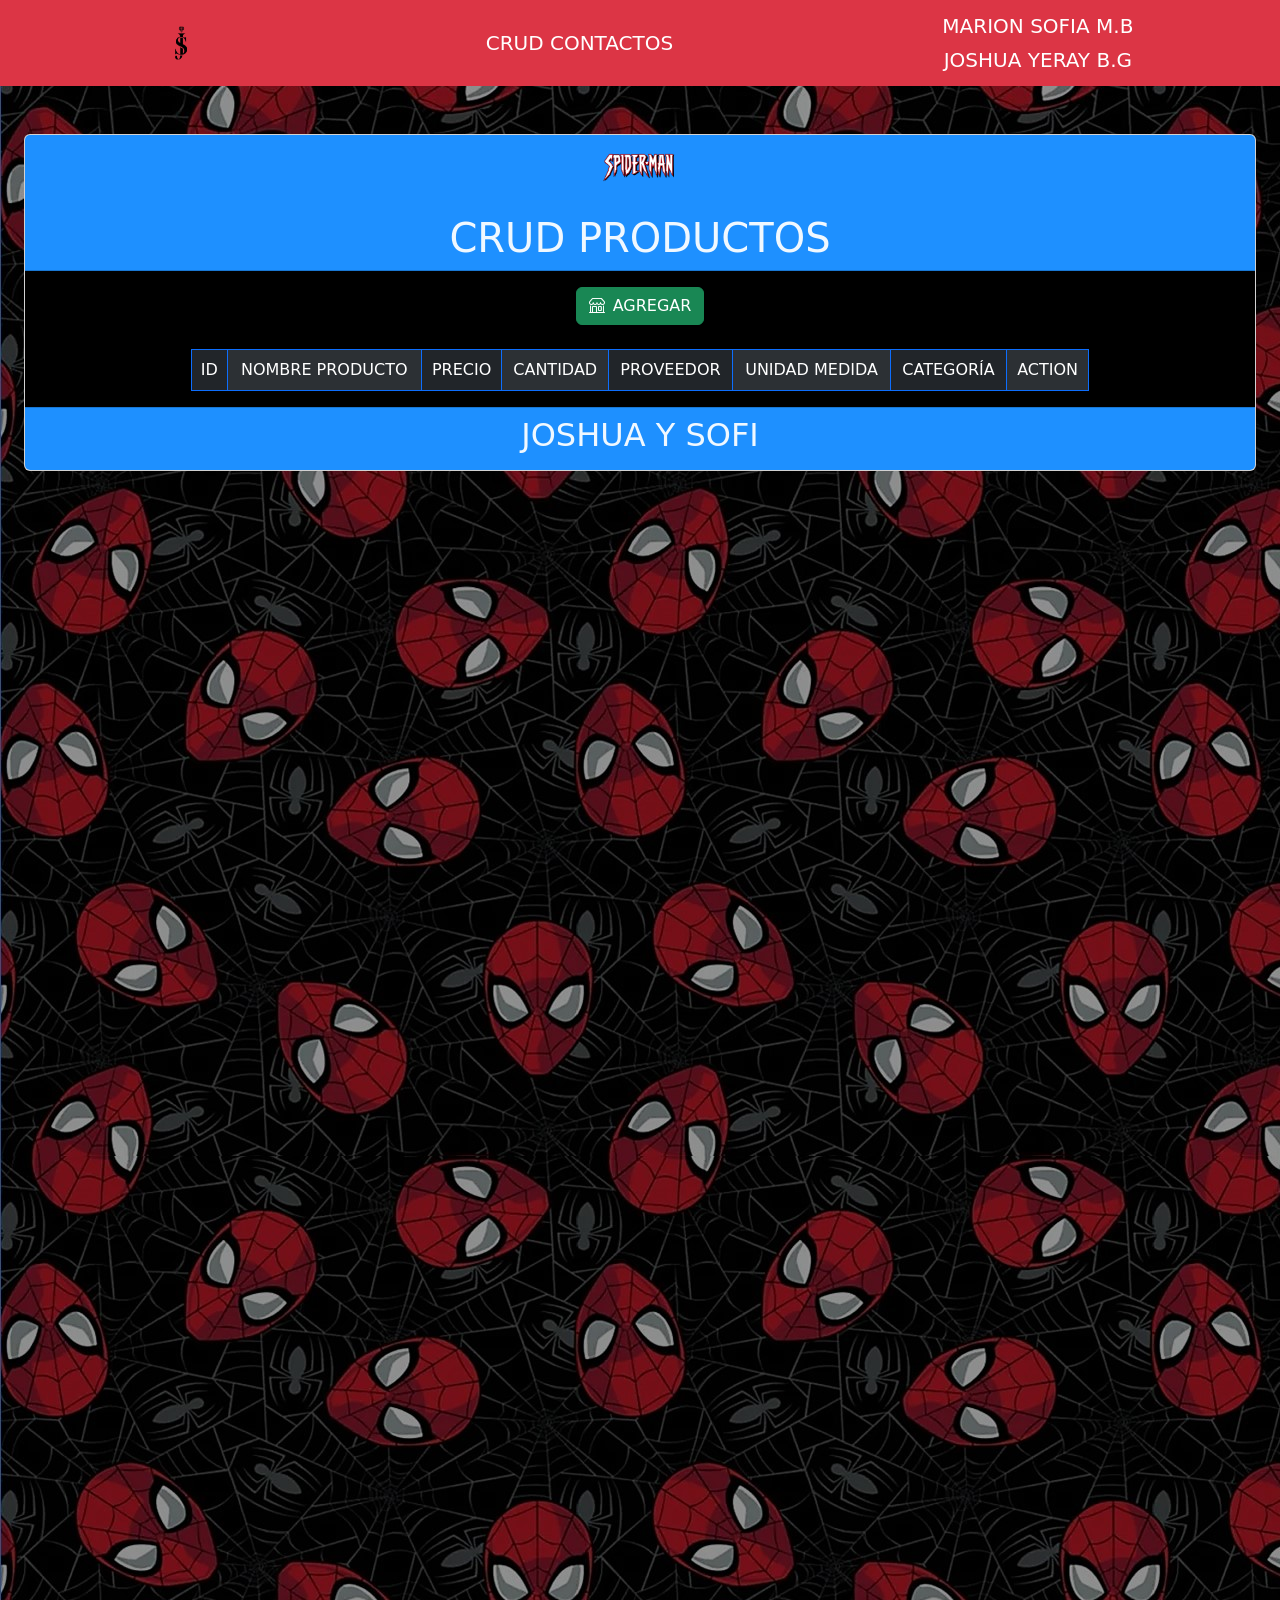
<file: P3Producto/index.html>
<!DOCTYPE html>
<html lang="en">
<head>
    <meta charset="UTF-8">
    <meta name="viewport" content="width=device-width, initial-scale=1.0">
    <title>CRUD PRODUCTOS</title>
    <link rel="stylesheet" href="assets/css/bootstrap-icons.min.css">
    <link rel="stylesheet" href="assets/css/bootstrap.min.css">
    <link rel="stylesheet" href="https://cdn.jsdelivr.net/npm/bootstrap-icons@1.11.3/font/bootstrap-icons.min.css">
    <link rel="stylesheet" href="style.css">
</head>
<body class="text-center" onload="cargarProductos()">

    <nav class="navbar bg-danger" data-bs-theme="dark">  
        <div class="container-fluid text-center">
    <img src="assets/img/jsL.png" alt="Logo" width="70" height="70" class="d-inline-block align-text-top m-auto"><br><br>
    <h1 class="navbar-brand m-auto">CRUD CONTACTOS</h1>
    <span class="d-inline-block align-text-top m-auto">
    <h1 class="navbar-brand m-auto">MARION SOFIA M.B</h1> 
            
            <h1 class="navbar-brand m-auto">JOSHUA YERAY B.G</h1> 
        </span>              
    </div>
    </nav>
    
      <br><br>

    <div class="container-fluid">
        <div class="container-fluid">
            <div class="card text-center">
                <div class="card-header">
                    <img src="assets/img/LS.png" alt="Logo" width="80"  class="d-inline-block align-text-top m-auto"><br><br>
                    <h1 class="text-center w-100 m-auto">CRUD PRODUCTOS</h1>
                </div>
                
                <div class="card-body">
                    <button class="btn btn-success" data-bs-toggle="modal" data-bs-target="#addProducto"><i class="bi bi-shop me-2"></i>AGREGAR</button>

                      <table class="table w-75 m-auto mt-4 table-striped-columns table-dark table-bordered border-primary">
                        <tr>
                            <td>ID</td>
                            <td>NOMBRE PRODUCTO</td>
                            <td>PRECIO</td>
                            <td>CANTIDAD</td>
                            <td>PROVEEDOR</td>
                            <td>UNIDAD MEDIDA</td>
                            <td>CATEGORÍA</td>
                            <td colspan="2">ACTION</td>
                        </tr>

                        <tbody id="listaProductos">

                        </tbody>

                      </table>
    
                </div>
                <div class="card-footer text-body-dark">
                    <h2>JOSHUA Y SOFI</h2>
                </div>
            </div>
    </div>

   

    <div class="modal fade" id="addProducto" tabindex="-1" aria-labelledby="exampleModalLabel" aria-hidden="true">
        <div class="modal-dialog modal-dialog-centered">
            <div class="modal-content">
            <div class="modal-header">
                <h1 class="modal-title fs-5 w-100 m-auto" id="exampleModalLabel">AGREGAR PRODUCTOS</h1>
                <button type="button" class="btn-close" data-bs-dismiss="modal" aria-label="Close"></button>
            </div>
            <div class="modal-body">
                <form>
                    <div class="mb-3">
                        <label  class="form-label">NOMBRE PRODUCTO:</label>
                        <input type="text" class="form-control text-center" id="nombre">
                    </div>
                    <div class="mb-3">
                        <label  class="form-label">PRECIO:</label>
                        <input type="number" class="form-control text-center" id="precio">
                    </div>
                    <div class="mb-3">
                        <label  class="form-label">CANTIDA:</label>
                        <input type="number" class="form-control text-center" id="cantidad">
                    </div>
                    <div class="mb-3">
                        <label  class="form-label">PROVEEDOR:</label>
                        <input type="text" class="form-control text-center" id="proveedor">
                    </div>
                    <div class="mb-3">
                        <label  class="form-label">UNIDAD DE MEDIDA(KG,G,L,ML):</label>
                        <input type="text" class="form-control text-center" id="unidadm">
                    </div>
                    <div class="mb-3">
                        <label  class="form-label">CATEGORIA:</label>
                        <input type="text" class="form-control text-center" id="categoria">
                    </div>
                </form>                
            </div>
            <div class="modal-footer">

                <button type="button" class="btn btn-success" id="btnGuardar" data-bs-dismiss="modal"><i class="bi bi-check2-circle me-2"></i>GUARDAR</button>
                <button type="button" class="btn btn-danger" data-bs-dismiss="modal"><i class="bi bi-x-circle me-2"></i>CANCELAR</button>              
            </div>
            </div>
        </div>
    </div> 

    <div class="modal fade" id="editProducto" tabindex="-1" aria-labelledby="exampleModalLabel" aria-hidden="true">
        <div class="modal-dialog modal-dialog-centered">
            <div class="modal-content">
            <div class="modal-header">
                <h1 class="modal-title fs-5 w-100 m-auto" id="exampleModalLabel">ACTUALIZAR PRODUCTO</h1>
                <button type="button" class="btn-close" data-bs-dismiss="modal" aria-label="Close"></button>
            </div>
            <div class="modal-body">
                <form>
                    <div class="mb-3">
                        <label  class="form-label">NOMBRE PRODUCTO:</label>
                        <input type="text" class="form-control text-center" id="enombre">
                    </div>
                    <div class="mb-3">
                        <label  class="form-label">PRECIO:</label>
                        <input type="number" class="form-control text-center" id="eprecio">
                    </div>
                    <div class="mb-3">
                        <label  class="form-label">CANTIDAD:</label>
                        <input type="number" class="form-control text-center" id="ecantidad">
                    </div>
                    <div class="mb-3">
                        <label  class="form-label">PROVEEDOR:</label>
                        <input type="text" class="form-control text-center" id="eproveedor">
                    </div>
                    <div class="mb-3">
                        <label  class="form-label">UNIDAD DE MEDIDA(KG,G,L,ML):</label>
                        <input type="text" class="form-control text-center" id="eunidadm">
                    </div>
                    <div class="mb-3">
                        <label  class="form-label">CATEGORIA:</label>
                        <input type="text" class="form-control text-center" id="ecategoria">
                    </div>
                </form>                
            </div>
            <div class="modal-footer">
                <input type="hidden" id="id">
                
                <button type="button" class="btn btn-success" onclick="actualizarProducto()" data-bs-dismiss="modal"><i class="bi bi-download me-2"></i>ACTUALIZAR</button>
                <button type="button" class="btn btn-danger" data-bs-dismiss="modal"><i class="bi bi-x-circle me-2"></i>CANCELAR</button>              
            </div>
            </div>
        </div>
    </div> 


    <script src="assets/js/bootstrap.bundle.js"></script>
    <script src="assets/js/sweetalert2.all.min.js"></script>
    <script src="assets/js/app.js"></script>
    
</body>
</html>
</file>
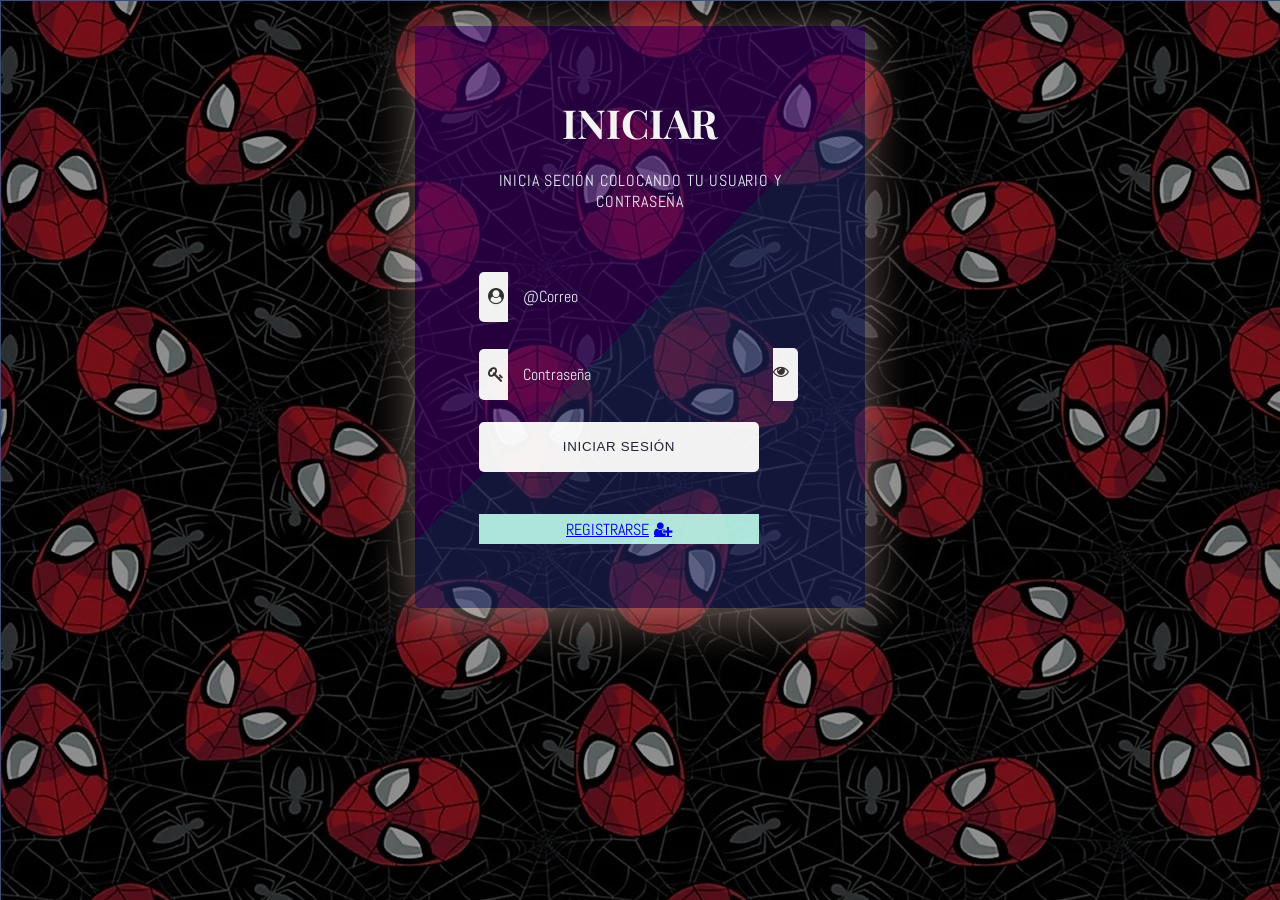
<file: P5/index.html>
<!DOCTYPE html>
<html lang="en">

<head>
   <meta charset="UTF-8">
   <meta http-equiv="X-UA-Compatible" content="IE=edge">
   <meta name="viewport" content="width=device-width, initial-scale=1.0">
   <title>LOGIN</title>
   <link rel='stylesheet' href='https://maxcdn.bootstrapcdn.com/font-awesome/4.7.0/css/font-awesome.min.css'>
   <link rel="stylesheet" href="assets/css/style.css">
   <link rel="stylesheet" href="assets/css/estilo.css">


</head>

<body>
   <!-- partial:index.partial.html -->

   <!-- LOGN IN FORM by Omar Dsoky -->
   <div id="form"> <!--   con = Container  for items in the form-->
      <div class="con">
         <!--     Start  header Content  -->
         <header class="head-form">
            <h2>INICIAR</h2><br>
            <!--     A welcome message or an explanation of the login form -->
            <p>INICIA SECIÓN COLOCANDO TU USUARIO Y CONTRASEÑA</p>
         </header>
         <!--     End  header Content  -->
         <br>
         <div class="field-set">

            <!--   user name -->
            <span class="input-item">
               <i class="fa fa-user-circle"></i>
            </span>
            <!--   user name Input-->
            <input class="form-input" id="txt-input" type="text" placeholder="@Correo">

            <br><br>

            <!--   Password -->

            <span class="input-item">
               <i class="fa fa-key"></i>
            </span>
            <!--   Password Input-->
            <input class="form-input" type="password" placeholder="Contraseña" id="pwd" name="password">

            <!--      Show/hide password  -->
            <span>
               <i class="fa fa-eye" aria-hidden="true" type="button" id="eye"></i>
            </span>



            <!--        buttons -->    
            <!--      button LogIn -->
            <button id="btnI" onclick="login()"> INICIAR SESIÓN </button>
            <a href="registrar.html" class="link-with-icon">REGISTRARSE <i class="fa fa-user-plus"
                  aria-hidden="true"></i></a>

         </div>

         <!--   other buttons -->


         <!--   End Conrainer  -->
      </div>

      <!-- End Form -->
   </div>

   <!-- partial -->
   <script src="assets/js/script.js"></script>
   <script src="assets/js/bootstrap.bundle.js"></script>
   <script src="assets/js/sweetalert2.all.min.js"></script>
</body>

</html>
</file>
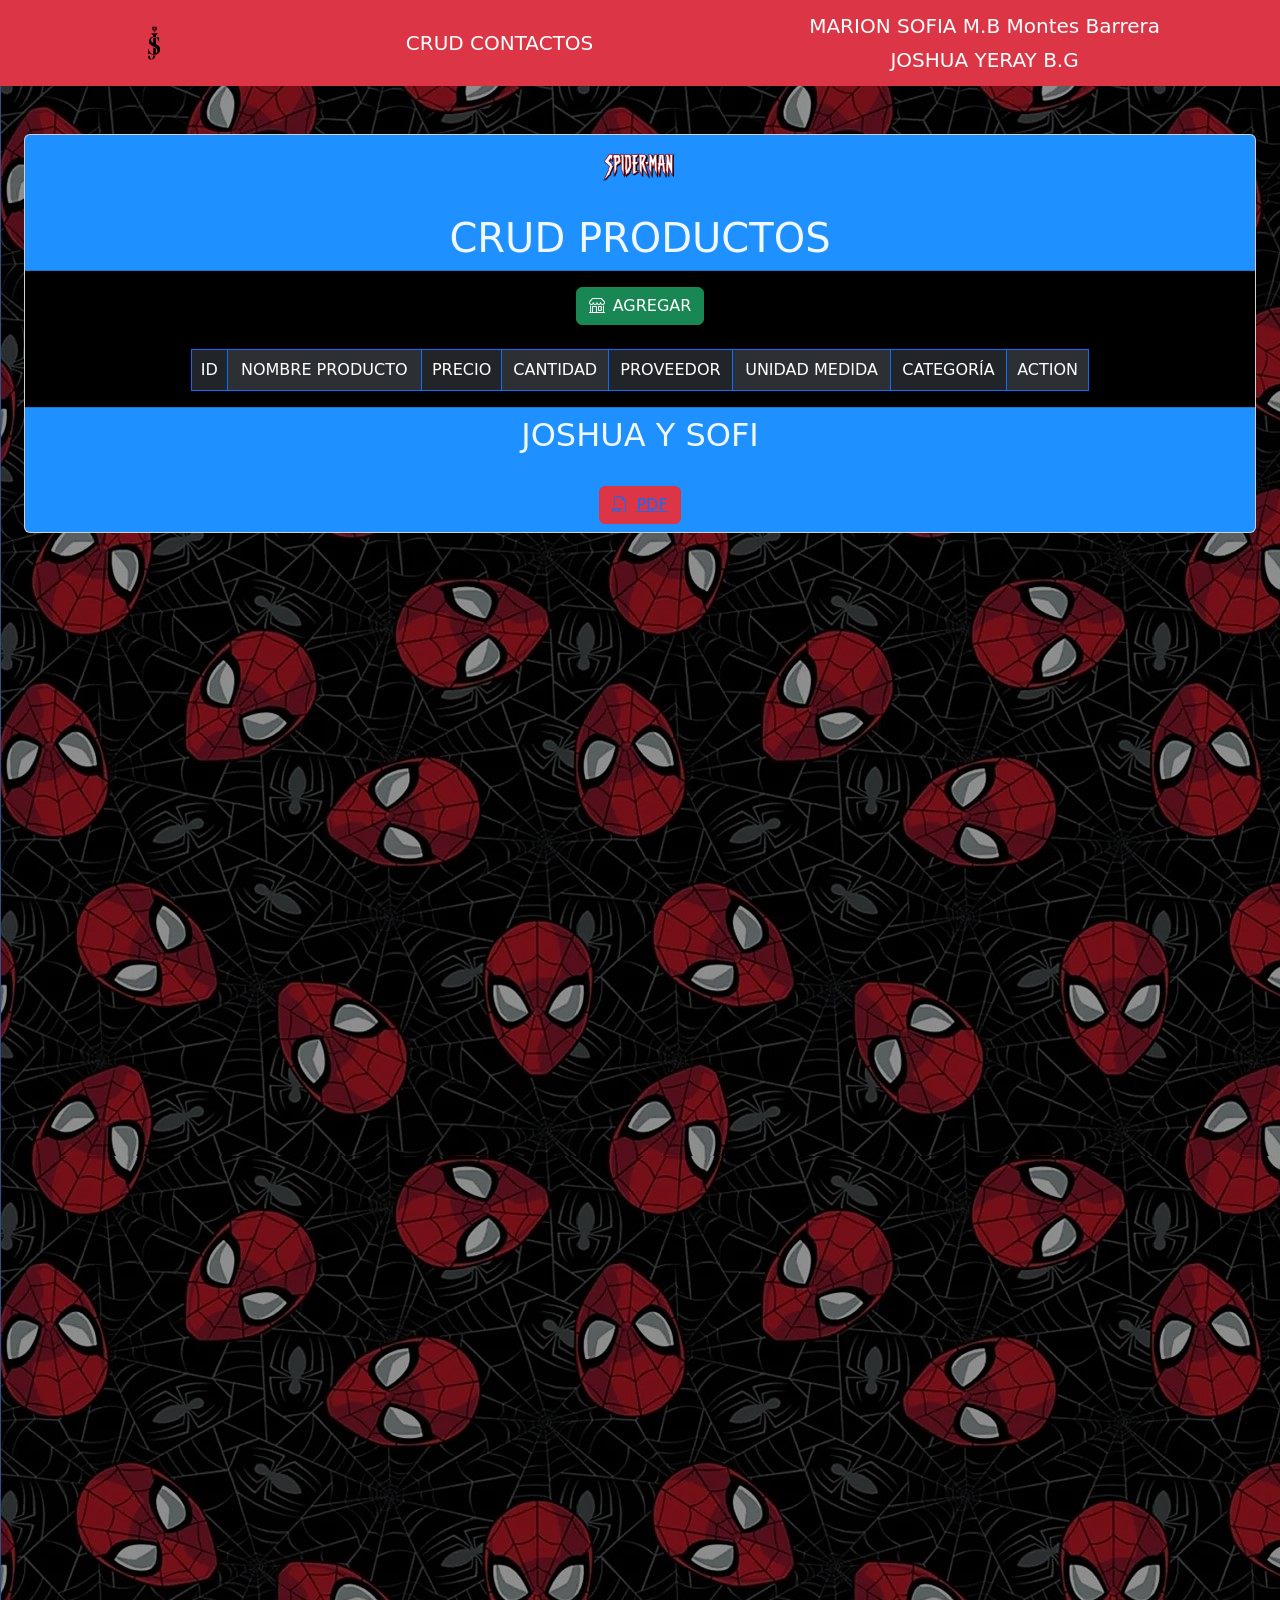
<file: P6ProductoPDF/index.html>
<!DOCTYPE html>
<html lang="en">
<head>
    <meta charset="UTF-8">
    <meta name="viewport" content="width=device-width, initial-scale=1.0">
    <title>CRUD PRODUCTOS</title>
    <link rel="stylesheet" href="assets/css/bootstrap-icons.min.css">
    <link rel="stylesheet" href="assets/css/bootstrap.min.css">
    <link rel="stylesheet" href="https://cdn.jsdelivr.net/npm/bootstrap-icons@1.11.3/font/bootstrap-icons.min.css">
    <link rel="stylesheet" href="style.css">

</head>
<body class="text-center" onload="cargarProductos()">

    <nav class="navbar bg-danger" data-bs-theme="dark">  
        <div class="container-fluid text-center">
    <img src="assets/img/jsL.png" alt="Logo" width="70" height="70" class="d-inline-block align-text-top m-auto"><br><br>
    <h1 class="navbar-brand m-auto">CRUD CONTACTOS</h1>
    <span class="d-inline-block align-text-top m-auto">
    <h1 class="navbar-brand m-auto">MARION SOFIA M.B Montes Barrera</h1> 
            
            <h1 class="navbar-brand m-auto">JOSHUA YERAY B.G</h1> 
        </span>              
    </div>
    </nav>
    
      <br><br>

    <div class="container-fluid">
        <div class="container-fluid">
            <div class="card text-center">
                <div class="card-header">
                    <img src="assets/img/LS.png" alt="Logo" width="80"  class="d-inline-block align-text-top m-auto"><br><br>
                    <h1 class="text-center w-100 m-auto">CRUD PRODUCTOS</h1>
                </div>
                
                <div class="card-body">
                    <button class="btn btn-success" data-bs-toggle="modal" data-bs-target="#addProducto"><i class="bi bi-shop me-2"></i>AGREGAR</button>

                      <table class="table w-75 m-auto mt-4 table-striped-columns table-dark table-bordered border-primary">
                        <tr>
                            <td>ID</td>
                            <td>NOMBRE PRODUCTO</td>
                            <td>PRECIO</td>
                            <td>CANTIDAD</td>
                            <td>PROVEEDOR</td>
                            <td>UNIDAD MEDIDA</td>
                            <td>CATEGORÍA</td>
                            <td colspan="2">ACTION</td>
                        </tr>

                        <tbody id="listaProductos">

                        </tbody>

                      </table>

                </div>
                <div class="card-footer text-body-dark">
                    <h2>JOSHUA Y SOFI</h2><br>
                    <button class="btn btn-danger "><a href="assets/reportes/reportes.php"><i class="bi bi-filetype-pdf me-2"></i>PDF</a></button>

                </div>
            </div>
    </div>



    <div class="modal fade" id="addProducto" tabindex="-1" aria-labelledby="exampleModalLabel" aria-hidden="true">
        <div class="modal-dialog modal-dialog-centered">
            <div class="modal-content">
            <div class="modal-header">
                <h1 class="modal-title fs-5 w-100 m-auto" id="exampleModalLabel">AGREGAR PRODUCTOS</h1>
                <button type="button" class="btn-close" data-bs-dismiss="modal" aria-label="Close"></button>
            </div>
            <div class="modal-body">
                <form>
                    <div class="mb-3">
                        <label  class="form-label">NOMBRE PRODUCTO:</label>
                        <input type="text" class="form-control text-center" id="nombre">
                    </div>
                    <div class="mb-3">
                        <label  class="form-label">PRECIO:</label>
                        <input type="number" class="form-control text-center" id="precio">
                    </div>
                    <div class="mb-3">
                        <label  class="form-label">CANTIDA:</label>
                        <input type="number" class="form-control text-center" id="cantidad">
                    </div>
                    <div class="mb-3">
                        <label  class="form-label">PROVEEDOR:</label>
                        <input type="text" class="form-control text-center" id="proveedor">
                    </div>
                    <div class="mb-3">
                        <label  class="form-label">UNIDAD DE MEDIDA(KG,G,L,ML):</label>
                        <input type="text" class="form-control text-center" id="unidadm">
                    </div>
                    <div class="mb-3">
                        <label  class="form-label">CATEGORIA:</label>
                        <input type="text" class="form-control text-center" id="categoria">
                    </div>
                </form>                
            </div>
            <div class="modal-footer">

                <button type="button" class="btn btn-success" id="btnGuardar" data-bs-dismiss="modal"><i class="bi bi-check2-circle me-2"></i>GUARDAR</button>
                <button type="button" class="btn btn-danger" data-bs-dismiss="modal"><i class="bi bi-x-circle me-2"></i>CANCELAR</button>              
            </div>
            </div>
        </div>
    </div> 

    <div class="modal fade" id="editProducto" tabindex="-1" aria-labelledby="exampleModalLabel" aria-hidden="true">
        <div class="modal-dialog modal-dialog-centered">
            <div class="modal-content">
            <div class="modal-header">
                <h1 class="modal-title fs-5 w-100 m-auto" id="exampleModalLabel">ACTUALIZAR PRODUCTO</h1>
                <button type="button" class="btn-close" data-bs-dismiss="modal" aria-label="Close"></button>
            </div>
            <div class="modal-body">
                <form>
                    <div class="mb-3">
                        <label  class="form-label">NOMBRE PRODUCTO:</label>
                        <input type="text" class="form-control text-center" id="enombre">
                    </div>
                    <div class="mb-3">
                        <label  class="form-label">PRECIO:</label>
                        <input type="number" class="form-control text-center" id="eprecio">
                    </div>
                    <div class="mb-3">
                        <label  class="form-label">CANTIDAD:</label>
                        <input type="number" class="form-control text-center" id="ecantidad">
                    </div>
                    <div class="mb-3">
                        <label  class="form-label">PROVEEDOR:</label>
                        <input type="text" class="form-control text-center" id="eproveedor">
                    </div>
                    <div class="mb-3">
                        <label  class="form-label">UNIDAD DE MEDIDA(KG,G,L,ML):</label>
                        <input type="text" class="form-control text-center" id="eunidadm">
                    </div>
                    <div class="mb-3">
                        <label  class="form-label">CATEGORIA:</label>
                        <input type="text" class="form-control text-center" id="ecategoria">
                    </div>
                </form>                
            </div>
            <div class="modal-footer">
                <input type="hidden" id="id">
                
                <button type="button" class="btn btn-success" onclick="actualizarProducto()" data-bs-dismiss="modal"><i class="bi bi-download me-2"></i>ACTUALIZAR</button>
                <button type="button" class="btn btn-danger" data-bs-dismiss="modal"><i class="bi bi-x-circle me-2"></i>CANCELAR</button>              
            </div>
            </div>
        </div>
    </div> 


    <script src="assets/js/bootstrap.bundle.js"></script>
    <script src="assets/js/sweetalert2.all.min.js"></script>
    <script src="assets/js/app.js"></script>
    
</body>
</html>
</file>
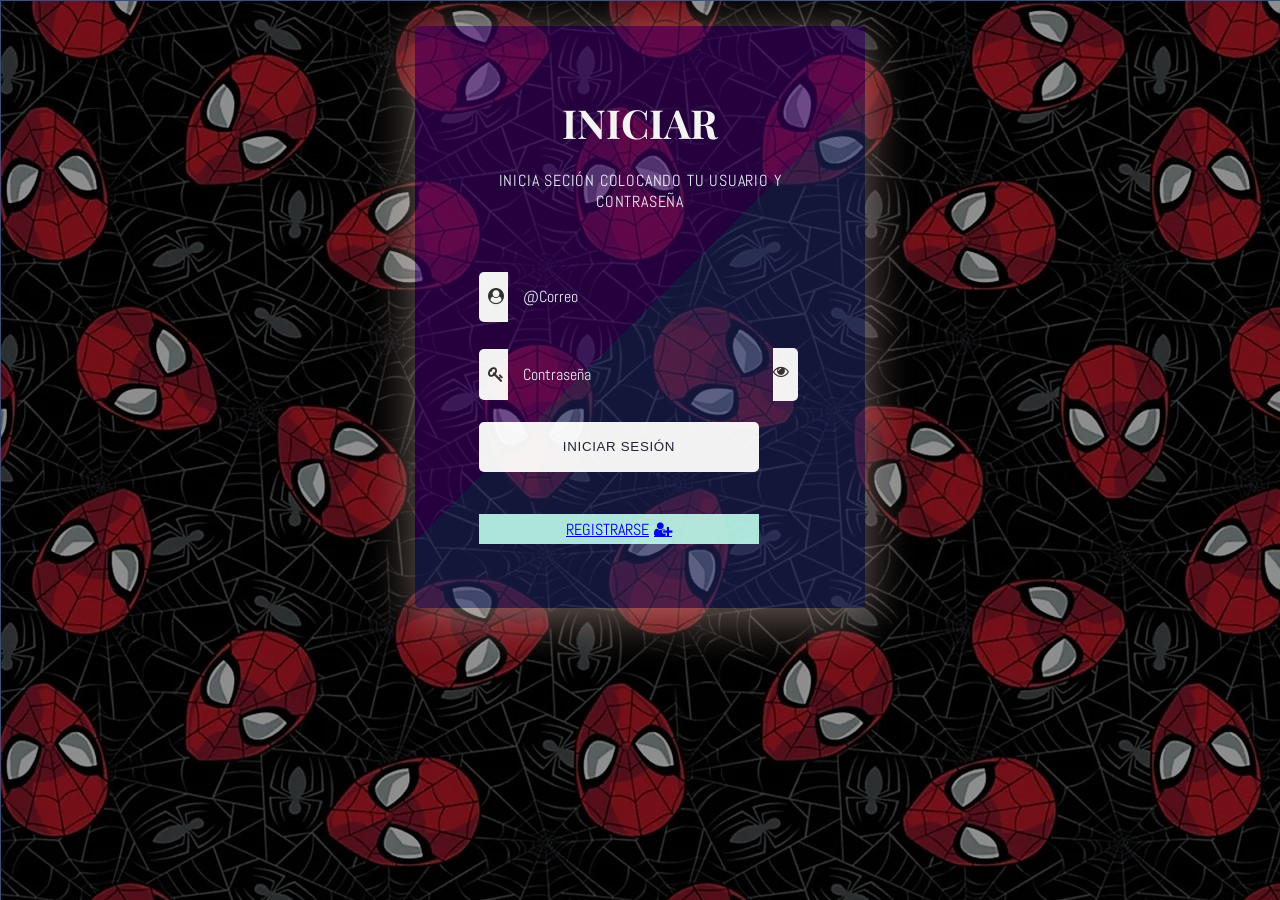
<file: P5/Datos.html>
<!DOCTYPE html>
<html lang="en">

<head>
    <meta charset="UTF-8">
    <meta http-equiv="X-UA-Compatible" content="IE=edge">
    <meta name="viewport" content="width=device-width, initial-scale=1.0">
    <title>USUARIO PERFIL</title>
    <link rel="stylesheet" href="assets/css/estilo.css">
    <link rel="stylesheet" href="assets/css/bootstrap.min.css">
</head>

<body class="text-center" onload="cargarNombre()">
    <nav class="navbar bg-dark border-bottom border-body" data-bs-theme="dark">

        <div class="container-fluid">

            <a class="navbar-brand" href="#">

                <img src="assets/img/jsL.png" alt="Logo" width="30" height="24" class="d-inline-block align-text-top">

                CECYTEM

            </a>

            <span class="navbar-text">

                <span class="text-white mx-3" id="user">HOLA</span>

                <button class="btn btn-danger" id="btnSalir">SALIR</button>

            </span>

        </div>

    </nav>

    <div class="container-fluid">

        <div class="card text-center mt-3">

            <div class="card-header">

                <h1>INICIO</h1>

            </div>

            <div class="card-body">

            </div>

            <div class="card-footer text-body-secondary">

                <h2>Desing by Joshua and Sofi 2024</h2>

            </div>

        </div>

    </div>

    <script src="assets/js/datos.js"> </script>
    <script src="assets/js/bootstrap.bundle.js"></script>
    <script src="assets/js/sweetalert2.all.min.js"></script>
</body>

</html>
</file>
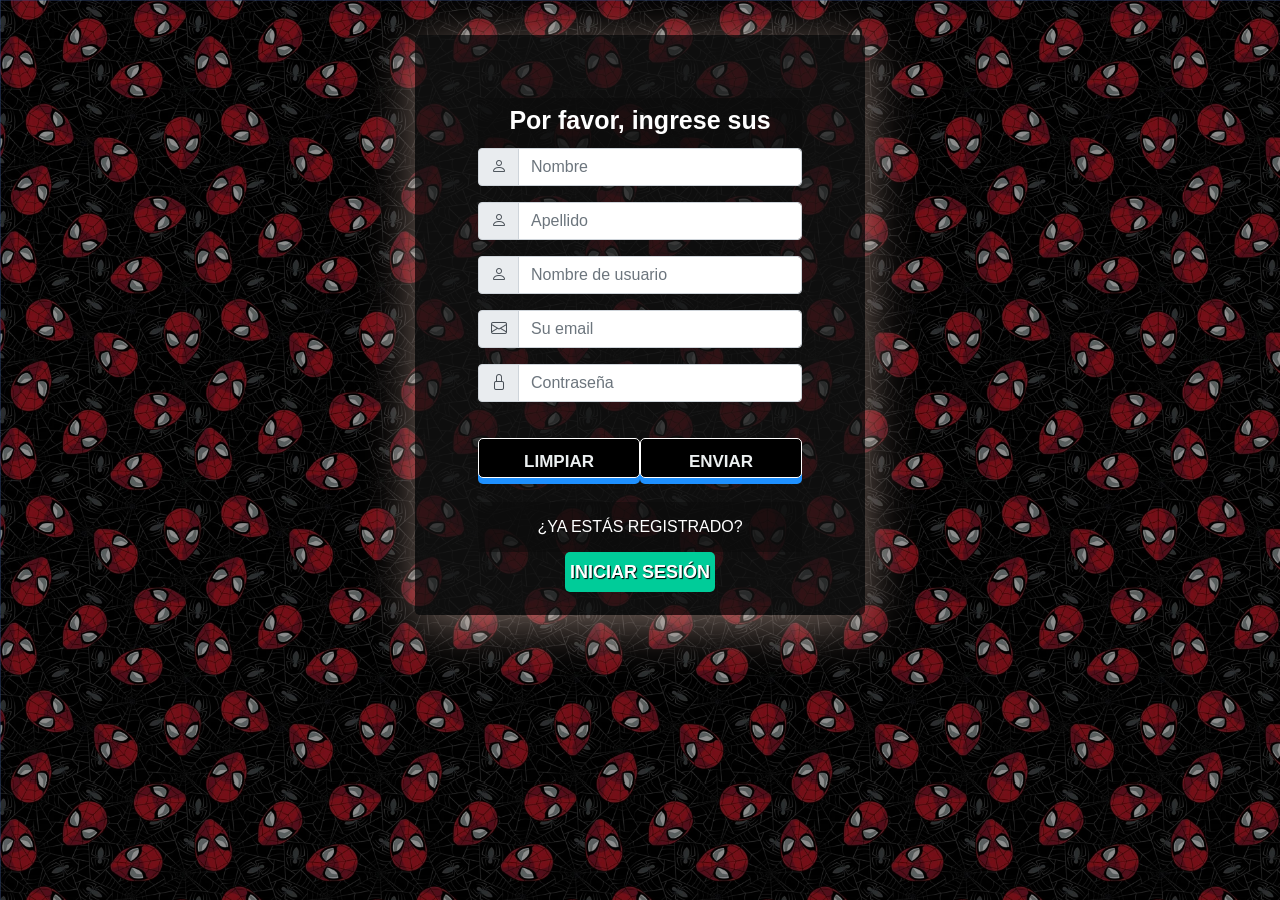
<file: P5/registrar.html>
<!DOCTYPE html>
<html lang="en">

<head>
  <meta charset="UTF-8">
  <title>FORMULARIO</title>
  <link rel="stylesheet" href="https://stackpath.bootstrapcdn.com/bootstrap/4.5.2/css/bootstrap.min.css">
  <link rel="stylesheet" href="https://cdn.jsdelivr.net/npm/bootstrap-icons@1.11.3/font/bootstrap-icons.min.css">
  <link rel="stylesheet" href="assets/css/registrar.css">
  <link rel="stylesheet" href="assets/css/bootstrap.min.css">
  <link rel="stylesheet" href="https://stackpath.bootstrapcdn.com/bootstrap/4.5.2/css/bootstrap.min.css">
  <link rel="stylesheet" href="https://cdn.jsdelivr.net/npm/bootstrap-icons@1.11.3/font/bootstrap-icons.min.css">
</head>

<body>
  <div style="text-align:center;padding:10px;">
    <div>
      <div class="contenedor-formulario">
        <header>
          <h1>Por favor, ingrese sus datos</h1>
        </header>
          <div id="form">
            <div class="input-group mb-3">
              <div class="input-group-prepend">
                <span class="input-group-text" id="basic-addon1"><i class="bi bi-person"></i></span>
              </div>
              <input type="text" class="form-control" id="nombre" name="nombre" placeholder="Nombre" maxlength="20"
                minlength="4" required="">
            </div>
            <div class="input-group mb-3">
              <div class="input-group-prepend">
                <span class="input-group-text" id="basic-addon2"><i class="bi bi-person"></i></span>
              </div>
              <input type="text" class="form-control" id="apellido" name="apellido" placeholder="Apellido"
                maxlength="20" minlength="4" required="">
            </div>
            <div class="input-group mb-3">
              <div class="input-group-prepend">
                <span class="input-group-text" id="basic-addon3"><i class="bi bi-person"></i></span>
              </div>
              <input type="text" class="form-control" id="usuario" name="usuario" placeholder="Nombre de usuario"
                maxlength="20" minlength="4" required="">
            </div>
            <div class="input-group mb-3">
              <div class="input-group-prepend">
                <span class="input-group-text" id="basic-addon4"><i class="bi bi-envelope"></i></span>
              </div>
              <input type="email" class="form-control" id="email" name="email" placeholder="Su email" maxlength="50"
                required="">
            </div>
            <div class="input-group mb-3">
              <div class="input-group-prepend">
                <span class="input-group-text" id="basic-addon5"><i class="bi bi-lock"></i></span>
              </div>
              <input type="password" class="form-control" id="password" name="password" placeholder="Contraseña"
                maxlength="15" minlength="8" required="">
            </div>

            <div class="d-flex justify-content-between">
              <input type="reset" value="LIMPIAR" class="borrar">

              <button class="submite" id="addForm" onclick="Registrar()">ENVIAR</button>
            </div>
          </div>
          <footer class="mt-4 ">
            <span id="men">¿YA ESTÁS REGISTRADO?</span>
            <a class="boton" href="index.html">INICIAR SESIÓN</a>
          </footer>
      </div>
    </div>
  </div>
  <script src="assets/js/script.js"></script>
  <script src="assets/js/bootstrap.bundle.js"></script>
  <script src="assets/js/sweetalert2.all.min.js"></script>
</body>

</html>
</file>
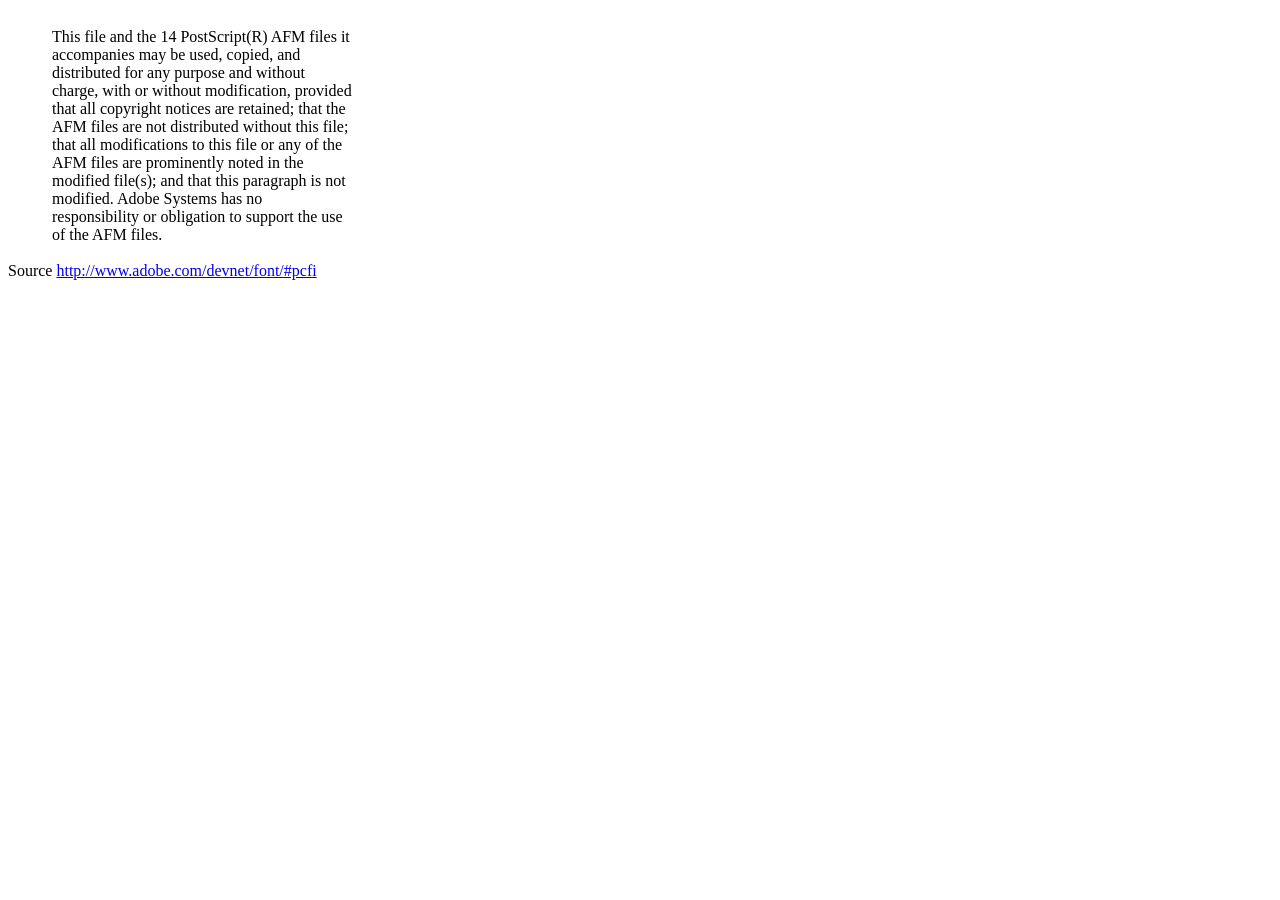
<file: P6ProductoPDF/assets/libreria/dompdf/vendor/dompdf/dompdf/lib/fonts/mustRead.html>
<html>
	<head>
		<meta http-equiv="content-type" content="text/html;charset=iso-8859-1">
		<meta name="generator" content="Adobe GoLive 4">
		<title>Core 14 AFM Files - ReadMe</title>
	</head>
	<body bgcolor="white">
		<font color="white">or</font>
		<table border="0" cellpadding="0" cellspacing="2">
			<tr>
				<td width="40"></td>
				<td width="300">This file and the 14 PostScript(R) AFM files it accompanies may be used, copied, and distributed for any purpose and without charge, with or without modification, provided that all copyright notices are retained; that the AFM files are not distributed without this file; that all modifications to this file or any of the AFM files are prominently noted in the modified file(s); and that this paragraph is not modified. Adobe Systems has no responsibility or obligation to support the use of the AFM files. <font color="white">Col</font></td>
			</tr>
		</table>
		<p>Source <a href="http://www.adobe.com/devnet/font/#pcfi">http://www.adobe.com/devnet/font/#pcfi</a></p>
</body>
</html>
</file>
<file: P3Producto/style.css>
* {
    margin: 0px;
    padding: 0px;
    box-sizing: border-box;
    transition: 2s all ease;
 }
 
 body {
    text-align: center;
    height: 100pc;
    background: url(assets/img/F1.jpg);
    color: white;
 
 }
 .card-body{
    background:black
 }
 .modal-content{
    background: rgb(19, 19, 19);
 }
 input[type="text"],input[type="number"]{
    background: transparent;
    color: red;
    font-family: Georgia, 'Times New Roman', Times, serif;
text-align: center;
border: 2px dotted navy;
box-shadow: 0 0 10px dodgerblue;
}

.modal-header,.modal-footer,.card-header,.card-footer{
    background: dodgerblue;
    color: aliceblue;
}
</file>
<file: P5/assets/css/style.css>
/* Fonts Form Google Font ::- https://fonts.google.com/  -:: */
@import url('https://fonts.googleapis.com/css?family=Abel|Abril+Fatface|Alegreya|Arima+Madurai|Dancing+Script|Dosis|Merriweather|Oleo+Script|Overlock|PT+Serif|Pacifico|Playball|Playfair+Display|Share|Unica+One|Vibur');
/* End Fonts */
/* Start Global rules */
* {
    padding: 0;
    margin: 0;
    box-sizing: border-box;
}
/* End Global rules */

/* Start body rules */
body {
    background: url(F1.jpg);
    
color: white;
    font-family: 'Vibur', cursive;
/*   the main font */
    font-family: 'Abel', sans-serif;
opacity: .95;
/* background-image: linear-gradient(to top, #d9afd9 0%, #97d9e1 100%); */
}

p{
    color: aliceblue;
}

/* |||||||||||||||||||||||||||||||||||||||||||||*/
/* //////////////////////////////////////////// */
#pwd,#txt-input{
   background: transparent;
}
a{
    width: 280px;
    height: 30px;
    
    
    
    margin-top: 20px;
    text-align: center;
    display: flex;
    justify-content: center;
    align-items: center;
}
a:hover{
    text-decoration:underline;
}




/* End body rules */

/* Start form  attributes */
#form {
    width: 450px;
    min-height: 400px;
    height: auto;
    border-radius: 5px;
    margin: 2% auto;
    box-shadow: 0 9px 50px hsla(20, 67%, 85%, 0.5);
    padding: 5%;
    background-image: linear-gradient(-225deg, rgba(75, 0, 129, 0.5) 50%, rgba(39, 47, 122, 0.5) 50%);

}
/* form Container */
#form .con {
    display: -webkit-flex;
    display: flex;
  
    -webkit-justify-content: space-around;
    justify-content: space-around;
  
    -webkit-flex-wrap: wrap;
    flex-wrap: wrap;
  
      margin: 0 auto;
      
}

/* the header form form */
header {
    margin: 2% auto 10% auto;
    text-align: center;
}
/* Login title form form */
header h2 {
    font-size: 250%;
    font-family: 'Playfair Display', serif;
    color: white;
}
/*  A welcome message or an explanation of the login form */
header p {letter-spacing: 0.05em;}



/* //////////////////////////////////////////// */
/* //////////////////////////////////////////// */


.input-item {
    background: #fff;
    color: #333;
    padding: 14.5px 0px 15px 9px;
    border-radius: 5px 0px 0px 5px;
}



/* Show/hide password Font Icon */
#eye {
    background: #fff;
    color: #333;
  
    margin: 5.9px 0 0 0;
    margin-left: -15px;
    padding: 15px 9px 22px 0px;
    border-radius: 0px 5px 5px 0px;
  
    float: right;
    position: relative;
    right: 1%;
    top: -.2%;
    z-index: 5;
    
    cursor: pointer;
}
/* inputs form  */
input[class="form-input"]{
    width: 240px;
    height: 50px;
    margin-top: 2%;
    padding: 15px;
    
    font-size: 16px;
    font-family: 'Abel', sans-serif;
    color: aqua;
  
    outline: none;
    border: none;
  
    border-radius: 0px 5px 5px 0px;
    transition: 0.2s linear;
    
}
input[id="txt-input"] {width: 250px;}
/* focus  */
input:focus {
    transform: translateX(-2px);
    border-radius: 5px;
}

/* //////////////////////////////////////////// */
/* //////////////////////////////////////////// */

/* input[type="text"] {min-width: 250px;} */
/* buttons  */
button {
    display: inline-block;
    color: #252537;
  
    width: 280px;
    height: 50px;
  
    padding: 0 20px;
    background: #fff;
    border-radius: 5px;
    
    outline: none;
    border: none;
  
    cursor: pointer;
    text-align: center;
    transition: all 0.2s linear;
    
    margin: 7% auto;
    letter-spacing: 0.05em;
}
/* Submits */
.submits {
    width: 48%;
    display: inline-block;
    float: left;
    margin-left: 2%;
}

/*       Forgot Password button FAF3DD  */
.frgt-pass {background: transparent;}

/*     Sign Up button  */
a {background: #B8F2E6;}


/* buttons hover */
button:hover {
    transform: translatey(3px);
    box-shadow: none;
}

/* buttons hover Animation */
button:hover {
    animation: ani9 0.4s ease-in-out infinite alternate;
}
@keyframes ani9 {
    0% {
        transform: translateY(3px);
    }
    100% {
        transform: translateY(5px);
    }
}

  
    .link-with-icon i {
      margin-left: 5px; /* Ajusta el valor según la separación que desees */
    }
</file>
<file: P5/assets/css/estilo.css>
@import url('https://fonts.googleapis.com/css?family=Abel|Abril+Fatface|Alegreya|Arima+Madurai|Dancing+Script|Dosis|Merriweather|Oleo+Script|Overlock|PT+Serif|Pacifico|Playball|Playfair+Display|Share|Unica+One|Vibur');

* {
    padding: 0;
    margin: 0;
    box-sizing: border-box;
}
body {
    background: url(F1.jpg);
    color: white;
    font-family: 'Vibur', cursive;
    font-family: 'Abel', sans-serif;
    opacity: .95;
}

.form-input::-webkit-input-placeholder{
    color: aliceblue;
}
</file>
<file: P6ProductoPDF/style.css>
* {
    margin: 0px;
    padding: 0px;
    box-sizing: border-box;
    transition: 2s all ease;
 }
 
 body {
    text-align: center;
    height: 100pc;
    background: url(assets/img/F1.jpg);
    color: white;
 
 }
 #hoja{
   width: 180px;
   margin-top: 20px;
   display:inline-block;
   height: 40px;
   font-weight: bold;
   font-size: 18px;
   cursor: pointer;
}
#hoja{
   text-decoration: none;
   margin-top: 22px;
   display:inline-block;
}
#hoja{
   color: #ecf0f1;
   font-size: 17px;
   background-color: black;
   border: 1px solid white;
   border-radius: 5px;
   cursor: pointer;
   padding: 10px;
   box-shadow: 0px 6px 0px dodgerblue;
   transition: all 0.1s;
}

#hoja:active{
   box-shadow: 0px 2px 0px blueviolet;
 position: relative;
 top: 2px;
}

#hoja{
   color: white;
   margin-bottom:15px;
}
 .card-body{
    background:black
 }
 .modal-content{
    background: rgb(19, 19, 19);
 }
 input[type="text"],input[type="number"]{
    background: transparent;
    color: red;
    font-family: Georgia, 'Times New Roman', Times, serif;
text-align: center;
border: 2px dotted navy;
box-shadow: 0 0 10px dodgerblue;
}

.modal-header,.modal-footer,.card-header,.card-footer{
    background: dodgerblue;
    color: aliceblue;
}
</file>
<file: P5/assets/css/registrar.css>
header h1{
    text-align: center;/*CENTRAR EL TEXTO */
    font-size: 25px;/*TAMAÑO DE LETRA*/
    font-weight: bold;/*NEGRITAS*/
}

.contenedor-formulario{
    position: relative;
    margin: 30px auto;/*CENTRA EL FORMULARIO DE FORMA HORIZONTAL Y DA UN MARGEN SUPERIOR E INFERORO DE 30 PX*/
    width: 450px;/*DA UN ANCHO FIJO DE 400PX AL CONTENEDOR DEL FORMULARIO*/
}

#form{ 
    text-align:center;/*ALINEANDO TODOS LOS ELEMENTOS AL CENTRO DEL FORMULARIO*/
}

.campo-texto{
    width: 300px;/*TAMAÑO DEL INPUT */
    height: 25px;/*ALTURA DEL INPUT*/
    padding: 10px;/*ESPACIO QUE DEJA ENTRE EL BORDE DEL INPUT Y LA LETRA ESCRITA DENTRO DEL INPUT*/
    padding-left: 50px;/*ESPACIO QUE SE DA AL LADO IZQUIERDO*/
    margin-top: 20px;/*MARGEN SUPERIOR CON RESPECTO DEL ELEMENTO QUE SE ENCUENTRE POR ENCIMA*/
    font-weight: bolder;/*NEGRITAS*/
    text-align:left;/*ALINEACION DEL TEXTO*/
}

textarea.campo-texto{/*ESTE CSS ACTUARA SOLO SOBRE LOS ELEMENTOS TEXTAREA QUE CONTENGAN LA CLASE CAMPO TEXTO, ESTO QUIERE DECIR QUE NO AFECTARA A LOS INPUT NI A NINGUN OTRO ELEMENTO MAS QUE A LOS TEXTAREA*/
    resize:vertical;/**/
}

.submite{
    width: 180px;
    margin-top: 20px;
    display:inline-block;
    height: 40px;
    font-weight: bold;
    font-size: 18px;
    cursor: pointer;
}

.borrar{
    width: 180px;
    margin-top: 20px;
    display:inline-block;
    height: 40px;
    font-weight: bold;
    font-size: 18px;
    cursor: pointer;
}

a{
    text-decoration: none;
    margin-top: 22px;
    display:inline-block;
}

a:hover{
    text-decoration:underline;
}

footer{
    height: 50px;
    text-align:center;
    line-height:1.8;
}

footer span{
    display:inline-block;
    text-align:left;
    height:40px;
    width:210px;
    line-height:40px;
    margin-top: 5px;
}
.boton{
    width: 150px;
    height: 40px;
    display:inline-block;
    font-weight: bold;
    font-size: 18px;
    cursor: pointer;
}

*{ 
    font-family: helvetica;
}

body{
    background:  url(F1.jpg);
    
    background-size: cover;
    
}

.contenedor-formulario{
    border-radius: 2px;
    background:rgba(20,20,20,0.7);
    box-shadow: 0 9px 50px hsla(20, 67%, 85%, 0.5);
    
    min-height: 400px;
    height: auto;
    border-radius: 5px;
    margin: 2% auto;
    box-shadow: 0 9px 50px hsla(20, 67%, 85%, 0.5);
    padding: 5%;
}

header{
    height: 50px;
    background: rgba(10,10,10,0.5);
}

header h1{
    font-weight: bold;
    color: #fff;
    line-height: 1.8;
}

.campo-texto{
    border-radius: 5px;
    border: none;
    background:rgba(10,10,10,0.5);
    font-weight: bolder;
    color: white;
    box-shadow: 0 0 1px;
}

.campo-texto:focus{
    outline: none;
    box-shadow: 0 0 5px white;
}

::-webkit-input-placeholder{
    color: white;
}


.submite,.borrar{
    color: #ecf0f1;
    font-size: 17px;
    background-color: black;
    border: 1px solid white;
    border-radius: 5px;
    cursor: pointer;
    padding: 10px;
    box-shadow: 0px 6px 0px dodgerblue;
    transition: all 0.1s;
}



.submite:active{
    box-shadow: 0px 2px 0px blueviolet;
  position: relative;
  top: 2px;
}

.borrar:active{
    box-shadow: 0px 2px 0px blueviolet;
  position: relative;
  top: 2px;
}

a{
    color: white;
    margin-bottom:15px;
}

footer{
    height: 50px;
    background: rgba(10,10,10,0.5);
    color: #fff;
}
footer span{

}
.boton{
    margin-top:5px;
    margin-bottom:0px;
    border-radius: 5px;
    border: none;
    cursor: pointer;
    background-color: #0c9;
    color: white;
    text-shadow:1px 1px 1px black;
    line-height:40px;
}

.boton:hover{
    text-decoration:none;
    background-color: #0c5;
}
.boton:focus{
    outline:none
}


#nombre{
    background-repeat:no-repeat;
    background-position:10px 50%;
    background-size:25px 25px;
    
}

#apellido{
    background-repeat:no-repeat;
    background-position:10px 50%;
    background-size:25px 25px;
}
#usuario{
    background-repeat:no-repeat;
    background-position:10px 50%;
    background-size:25px 25px;
}
#men{
   text-align: center;
   
}
</file>
